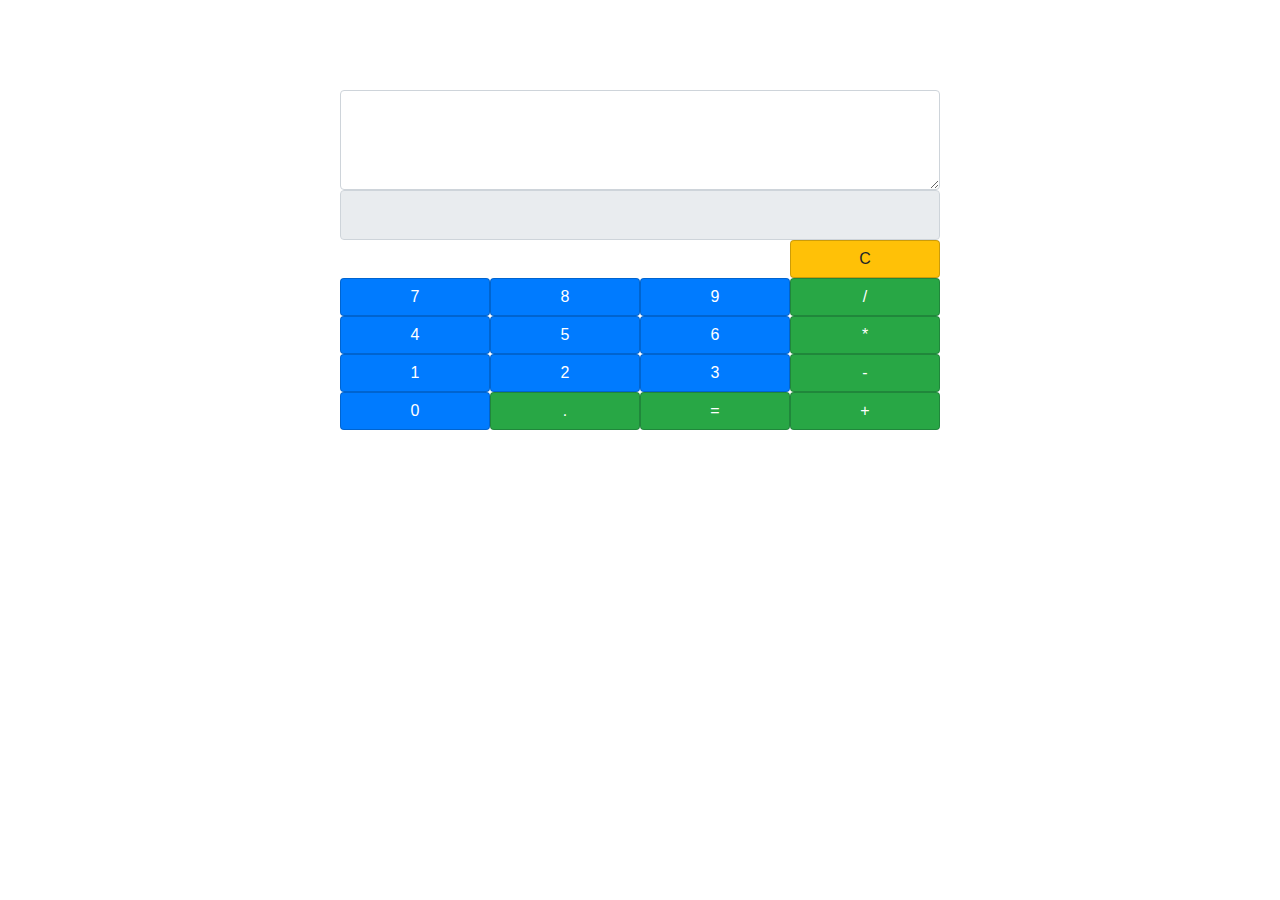
<file: Calculadora/index.html>
<!DOCTYPE html>
<html lang="pt-br">
<head>
    <meta charset="UTF-8">
    <meta name="viewport" content="width=device-width, initial-scale=1.0">
    <meta http-equiv="X-UA-Compatible" content="ie=edge">
    <title>Calculadora</title>
    <link rel="stylesheet" href="https://stackpath.bootstrapcdn.com/bootstrap/4.3.1/css/bootstrap.min.css" />
    <link rel="stylesheet" href="styles/main.css" />
</head>
<body>
    <div class="container areaCalculadora">
        <div class="row">
            <div class="col-12">
                <textarea id="textAreaHistorico" class="form-control"></textarea>
            </div>
        </div>
        <div class="row">
            <div class="col-12">
                <input id="inputDisplayResultado" type="text" class="form-control" readonly />
            </div>
        </div>
        <div class="row justify-content-end">
            <div class="col-3">
                <button id="btnLimpar" type="button" class="btn btn-warning">C</button>
            </div>
        </div>
        <div class="row">
            <div class="col-3">
                <button type="button" class="btn btn-primary btn-numero">7</button>
            </div>
            <div class="col-3">
                <button type="button" class="btn btn-primary btn-numero">8</button>
            </div>
            <div class="col-3">
                <button type="button" class="btn btn-primary btn-numero">9</button>
            </div>
            <div class="col-3">
                <button type="button" class="btn btn-success btn-operador">/</button>
            </div>
        </div>
        <div class="row">
            <div class="col-3">
                <button type="button" class="btn btn-primary btn-numero">4</button>
            </div>
            <div class="col-3">
                <button type="button" class="btn btn-primary btn-numero">5</button>
            </div>
            <div class="col-3">
                <button type="button" class="btn btn-primary btn-numero">6</button>
            </div>
            <div class="col-3">
                <button type="button" class="btn btn-success btn-operador">*</button>
            </div>
        </div>
        <div class="row">
            <div class="col-3">
                <button type="button" class="btn btn-primary btn-numero">1</button>
            </div>
            <div class="col-3">
                <button type="button" class="btn btn-primary btn-numero">2</button>
            </div>
            <div class="col-3">
                <button type="button" class="btn btn-primary btn-numero">3</button>
            </div>
            <div class="col-3">
                <button type="button" class="btn btn-success btn-operador">-</button>
            </div>
        </div>
        <div class="row">
            <div class="col-3">
                <button type="button" class="btn btn-primary btn-numero">0</button>
            </div>
            <div class="col-3">
                <button id="btnPonto" type="button" class="btn btn-success">.</button>
            </div>
            <div class="col-3">
                <button id="btnResultado" type="button" class="btn btn-success">=</button>
            </div>
            <div class="col-3">
                <button type="button" class="btn btn-success btn-operador">+</button>
            </div>
        </div>
    </div>
    <script type="text/javascript" src="scripts/main.js"></script>
</body>
</html>
</file>
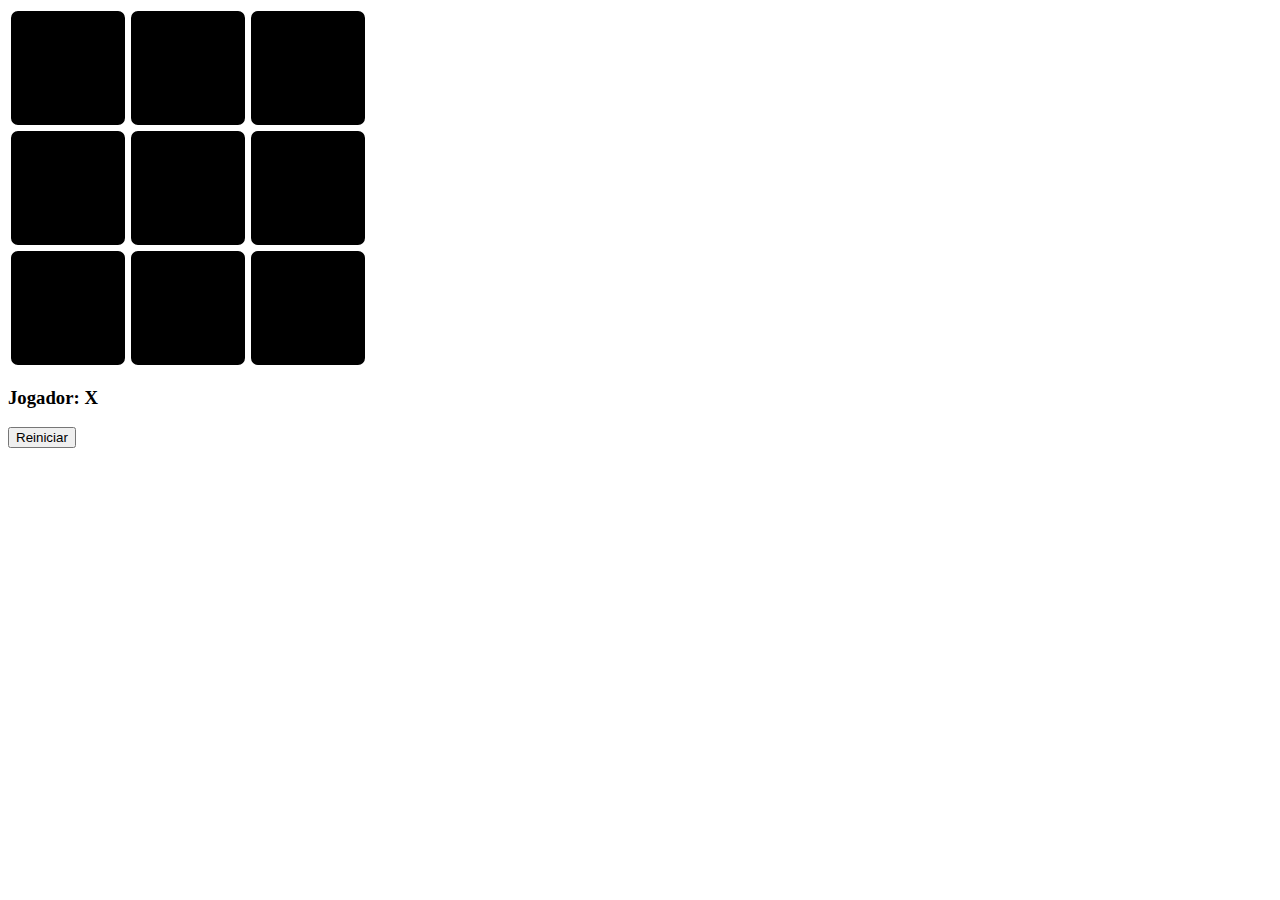
<file: jogovelha/index.html>
<!DOCTYPE html>
<html>
<head>
    <meta charset="UTF-8">
    <meta name="viewport" content="width=device-width, initial-scale=1.0">
    <meta http-equiv="X-UA-Compatible" content="ie=edge">
    <title>Jogo da Velha</title>
    <link rel="stylesheet" href="style.css" />
</head>
<body>
    <section id="jogo">
        <!-- linha -->
        <div class="linha1 coluna1 diagonal1"></div>
        <div class="linha1 coluna2"></div>
        <div class="linha1 coluna3 diagonal2"></div>
        <!-- linha -->
        <div class="linha2 coluna1"></div>
        <div class="linha2 coluna2 diagonal1 diagonal2"></div>
        <div class="linha2 coluna3"></div>
        <!-- linha -->
        <div class="linha3 coluna1 diagonal2"></div>
        <div class="linha3 coluna2"></div>
        <div class="linha3 coluna3 diagonal1"></div>
    </section>

    <h3>Jogador: <span id="jogadorDoTurno"></span></h3>
    <button id="reiniciar">Reiniciar</button>
    <script src="script.js"></script>
</body>
</html>
</file>
<file: Calculadora/styles/main.css>
#inputDisplayResultado {
    font-size: 24px;
    width: 100%;
    text-align: right;
}

#textAreaHistorico {
    max-height: 140px;
    height: 100px;
    min-height: 50px;
    text-align: right;
}

.areaCalculadora {
    max-width: 600px;
    margin: 10vh auto 0;
}

.row div {
    padding: 0
}

.row div button {
    width: 100%;
}

.btn {
    border-color: #000a1533;
}
</file>
<file: jogovelha/style.css>
#jogo{
    margin: 0 auto;
    display: grid;  
    grid-template-columns: 120px 120px 120px;  
    grid-template-rows: 120px 120px 120px;
}

#jogo div {
    background-color: black;
    border: 3px solid white;
    font-size: 80px;
    color: #ffffff;
    border-radius: 10px 10px 10px 10px;
    padding-top: 10px;
    text-align: center;
}
</file>
